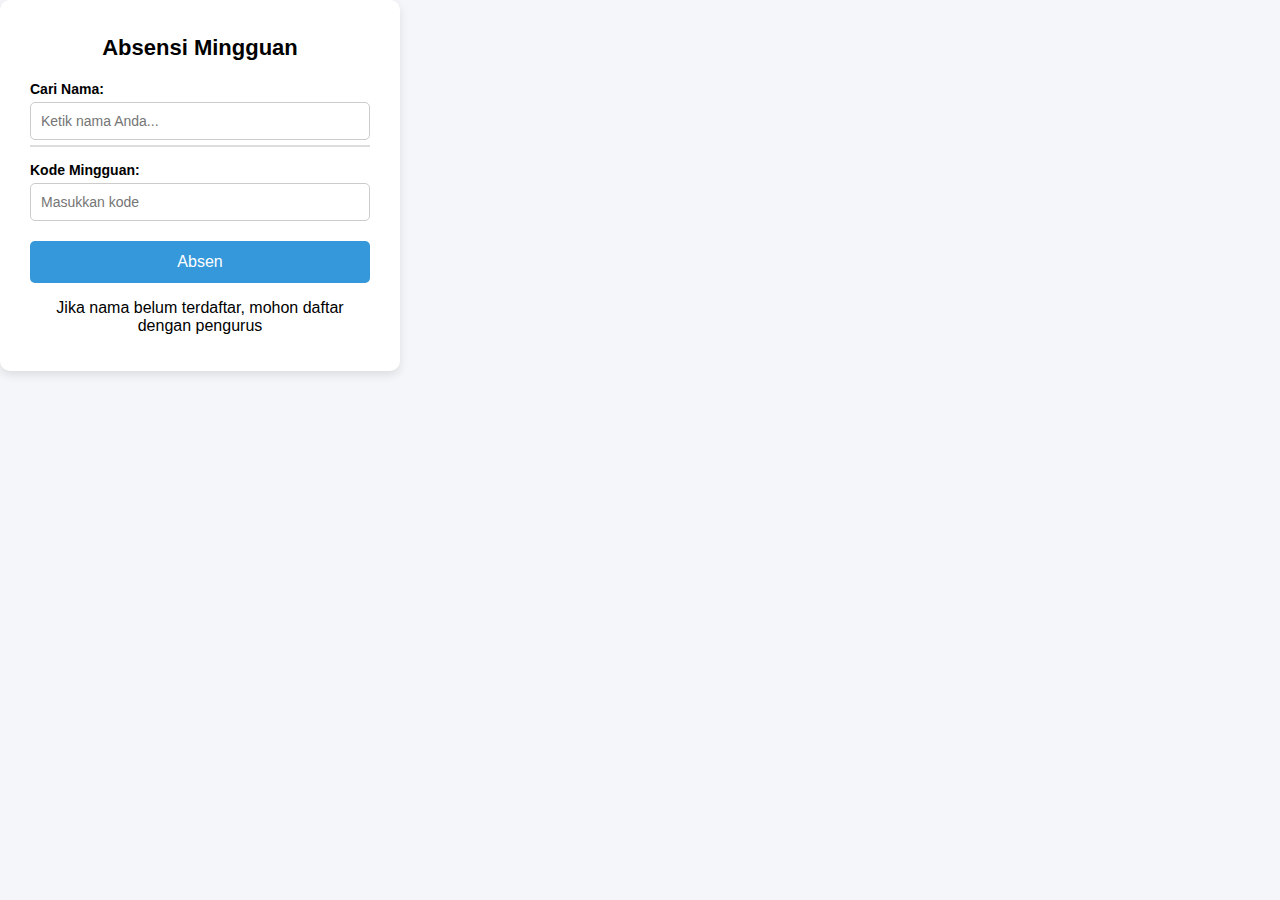
<file: index.html>
<!DOCTYPE html>
<html lang="id">
<head>
  <meta charset="UTF-8">
  <meta name="viewport" content="width=device-width, initial-scale=1.0">
  <title>Absensi Mingguan</title>
  <link rel="stylesheet" href="style.css">
</head>
<body>
  <div class="container">
    <h1>Absensi Mingguan</h1>
    
    <!-- Search Bar Nama -->
    <label for="search">Cari Nama:</label>
    <input type="text" id="search" placeholder="Ketik nama Anda...">
    <ul id="result-list"></ul>

    <!-- Kode Mingguan -->
    <label for="weekly-code">Kode Mingguan:</label>
    <input type="text" id="weekly-code" placeholder="Masukkan kode">

    <button id="submit-btn">Absen</button>
    <p id="status"></p>
    <p>Jika nama belum terdaftar, mohon daftar dengan pengurus</p>
  </div>

  <script src="script.js"></script>
</body>
</html>
</file>
<file: style.css>
body {
  font-family: Arial, sans-serif;
  background: #f4f6f9;
  min-height: 100vh;
  margin: 0;
  transition: background 0.3s, color 0.3s;
}

/* New wrapper class for centering the form */
.main-wrapper {
  display: flex;
  justify-content: center;
  align-items: center;
  min-height: 100vh;
  width: 100%;
  padding: 10px;
  box-sizing: border-box;
}

/* Loading Screen */
#loading-screen {
  position: fixed;
  top: 0; left: 0; right: 0; bottom: 0;
  background: #f4f6f9;
  display: flex;
  flex-direction: column;
  justify-content: center;
  align-items: center;
  z-index: 9999;
  transition: opacity 0.3s ease;
}
#loading-screen.hidden {
  opacity: 0;
  visibility: hidden;
}
#loading-logo {
  font-size: 40px;
  margin-bottom: 15px;
}
#loading-text {
  font-size: 16px;
  color: #555;
}

.container {
  background: white;
  padding: 20px 30px;
  border-radius: 10px;
  box-shadow: 0 4px 10px rgba(0,0,0,0.1);
  width: 100%;
  max-width: 400px;
  text-align: center;
  box-sizing: border-box;
  transition: background 0.3s, color 0.3s;
}

h1 {
  margin-bottom: 20px;
  font-size: 22px;
}

label {
  display: block;
  margin-top: 15px;
  font-weight: bold;
  text-align: left;
  font-size: 14px;
}

input {
  width: 100%;
  padding: 10px;
  margin-top: 5px;
  border: 1px solid #ccc;
  border-radius: 5px;
  font-size: 14px;
  box-sizing: border-box;
  transition: background 0.3s, color 0.3s, border 0.3s;
}

button {
  margin-top: 20px;
  padding: 12px;
  width: 100%;
  background: #3498db;
  color: white;
  border: none;
  border-radius: 5px;
  font-size: 16px;
  cursor: pointer;
  transition: background 0.3s;
}

button:hover {
  background: #2980b9;
}

button:disabled {
  opacity: 0.6;
  cursor: not-allowed;
}

#status {
  margin-top: 15px;
  font-size: 14px;
}

ul#result-list {
  list-style: none;
  padding: 0;
  margin: 5px 0;
  border: 1px solid #ddd;
  max-height: 120px;
  overflow-y: auto;
  text-align: left;
}

ul#result-list li {
  padding: 8px;
  cursor: pointer;
  font-size: 14px;
}

ul#result-list li:hover {
  background: #eee;
}

/* Combined responsive media query */
@media screen and (max-width: 480px) {
  .container {
    max-width: 95%;
    padding: 15px;
    border-radius: 8px;
  }

  h1 {
    font-size: 18px;
  }

  label {
    font-size: 13px;
  }

  input {
    font-size: 13px;
    padding: 8px;
  }

  button {
    font-size: 15px;
    padding: 10px;
  }

  ul#result-list li {
    font-size: 13px;
    padding: 6px;
  }
}

/* Dark Mode */
@media (prefers-color-scheme: dark) {
  body {
    background: #121212;
    color: #e0e0e0;
  }

  #loading-screen {
    background: #121212;
  }
  #loading-text {
    color: #bbb;
  }

  .container {
    background: #1e1e1e;
    color: #e0e0e0;
    box-shadow: 0 4px 10px rgba(0,0,0,0.6);
  }

  input {
    background: #2c2c2c;
    color: #e0e0e0;
    border: 1px solid #444;
  }

  input::placeholder {
    color: #888;
  }

  button {
    background: #3498db;
    color: #fff;
  }

  button:hover {
    background: #2980b9;
  }

  ul#result-list {
    background: #2c2c2c;
    border: 1px solid #444;
  }

  ul#result-list li {
    color: #e0e0e0;
  }

  ul#result-list li:hover {
    background: #333;
  }
  
  .overlay-content {
      background: #1e1e1e;
  }
}

.overlay {
  position: fixed;
  inset: 0;
  background: rgba(0, 0, 0, 0.6);
  display: flex;
  align-items: center;
  justify-content: center;
  z-index: 999;
}

.overlay.hidden {
  display: none;
}

.overlay-content {
  background: white;
  padding: 20px;
  border-radius: 10px;
  text-align: center;
  max-width: 300px;
  box-shadow: 0 4px 10px rgba(0,0,0,0.2);
  color: #000;
}

#overlay-text {
  overflow-wrap: break-word;
  text-align: left;
  line-height: 1.5;
}

@media (prefers-color-scheme: dark) {
  .overlay-content {
    background: #1e1e1e; /* lebih gelap */
    color: #f1f1f1;      /* teks terang */
    box-shadow: 0 4px 12px rgba(0,0,0,0.6);
  }
  
  .overlay {
    background: rgba(0, 0, 0, 0.8);
  }
}
</file>
